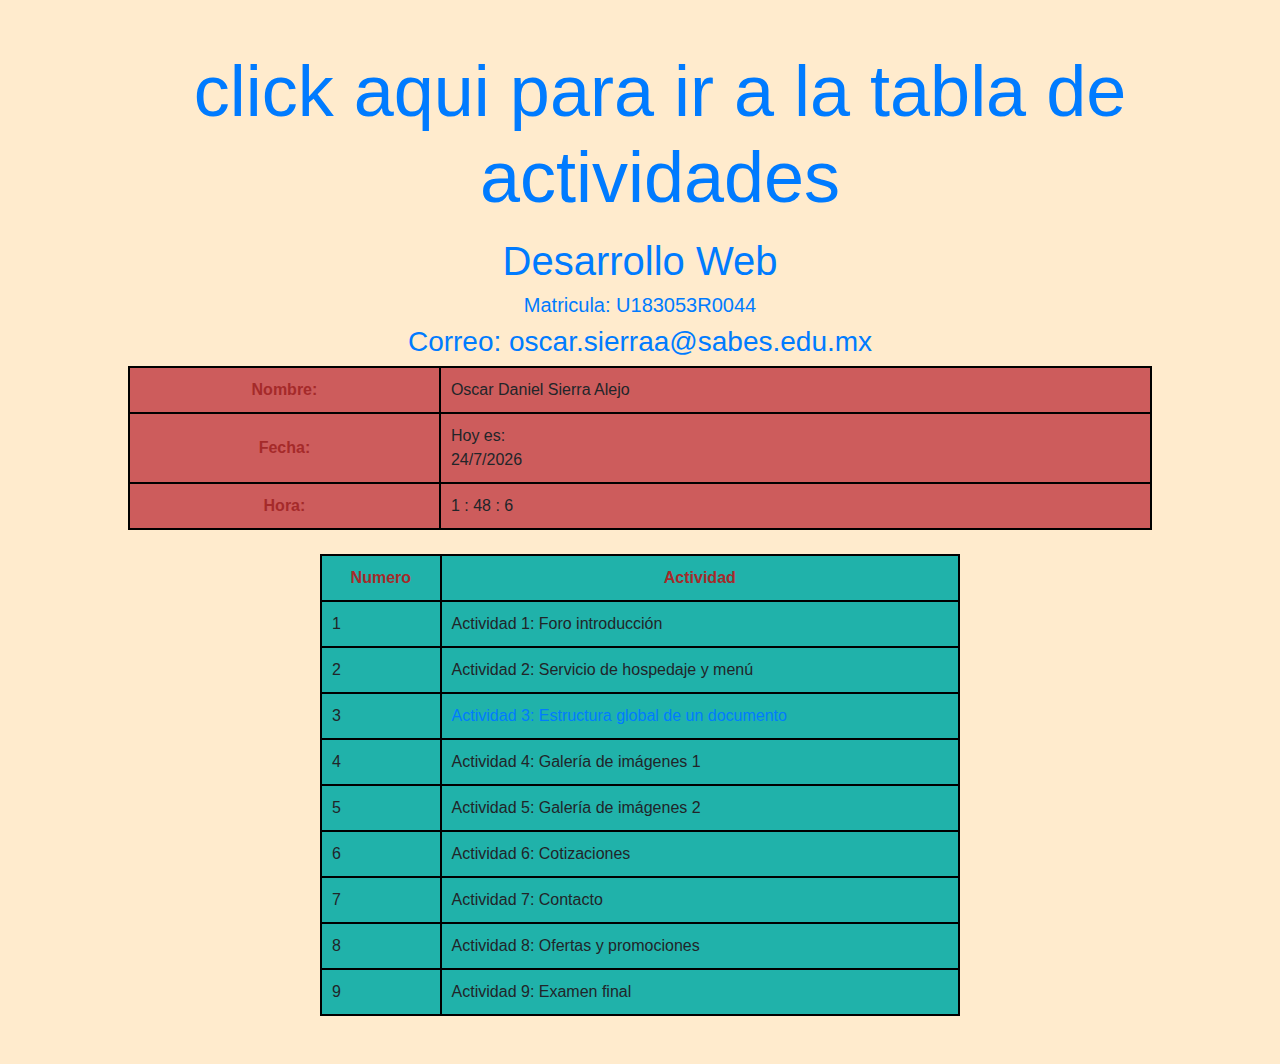
<file: index.html>
<!DOCTYPE html>
<html lang="en">
<head>
    <link rel="stylesheet" href="https://stackpath.bootstrapcdn.com/bootstrap/4.5.2/css/bootstrap.min.css" integrity="sha384-JcKb8q3iqJ61gNV9KGb8thSsNjpSL0n8PARn9HuZOnIxN0hoP+VmmDGMN5t9UJ0Z" crossorigin="anonymous">
    
    <link rel="stylesheet" type="text/css" href="css/estilo.css" >
    <meta charset="UTF-8">
    <meta name="viewport" content="width=device-width, initial-scale=1.0">
    <title>OSCAR SIERRA</title>
    <script type="text/javascript" src="js/hora.js" ></script> <!--llamado al script-->

    <STYle type="text/css">

      th{

		color: brown;
	  }

    </STYle>

</head>
<body>  

		<ul class="text-center mt-5 display-3 "><a href="#Tabla_actividades">click aqui para ir a la tabla de actividades</a></ul>
        <h1 class="text-center mt-10 display-7 text-primary">Desarrollo Web</h1>
		<h5 class="text-center mt-10 display-7 text-primary">Matricula: U183053R0044</h5>
        <h3 class="text-center mt-10 display-7 text-primary">Correo:    oscar.sierraa@sabes.edu.mx</h3>		
        
		<table id="Datos" style="width: 80%", border="1" align="center">
			<tr>
				<th>Nombre:</th> 					
				<td>Oscar Daniel Sierra Alejo</td>
			</tr>
			<tr>
				<th>Fecha:</th>
				<td>Hoy es: <div id="mostrarFecha"><script type="text/javascript">mostrarFecha();</script></div></td>
			</tr>
			<tr>
				<th>Hora:</th>
				<td>  <div id="mostrarHora"><script type="text/javascript">mostrarHora();</script></div>  </td>
			</tr>
		</table>
		<br>
		<table id="Tabla_actividades" style="width: 50%", border="1" align="center">
			<tr><th>Numero</th><th>Actividad</th></tr>
			<tr><td>1</td><td>Actividad 1: Foro introducción</td></tr>
			<tr><td>2</td><td>Actividad 2: Servicio de hospedaje y menú</td></tr>
			<tr><td>3</td><td><a href="Actividad3/agencia.html">Actividad 3: Estructura global de un documento</a></td></tr>	
			<tr><td>4</td><td>Actividad 4: Galería de imágenes 1</td></tr>
			<tr><td>5</td><td>Actividad 5: Galería de imágenes 2</td></tr>	
			<tr><td>6</td><td>Actividad 6: Cotizaciones</td></tr>
			<tr><td>7</td><td>Actividad 7: Contacto</td></tr>	
			<tr><td>8</td><td>Actividad 8: Ofertas y promociones</td></tr>
			<tr><td>9</td><td>Actividad 9: Examen final</td></tr>	
        </table>
        <br>
		<br>    
		
		
	
    
</body>
</html>
</file>
<file: css/estilo.css>
table ,th,td {

    border: 2pt solid black;
    border-collapse: collapse;

}

th, td{
    padding:10px; /*Propiedad padding - Separacion que tiene el contenido de la celda de cada tabla*/

}

th {

     text-align: center;
     color:red
}

table#Tabla_actividades{
    background-color: lightseagreen;
     
}

table#Datos{
        background-color: indianred;


}


body{

    background-color:blanchedalmond;
}

p {
    font-family: verdana;
    font-size: 20px;
}
</file>
